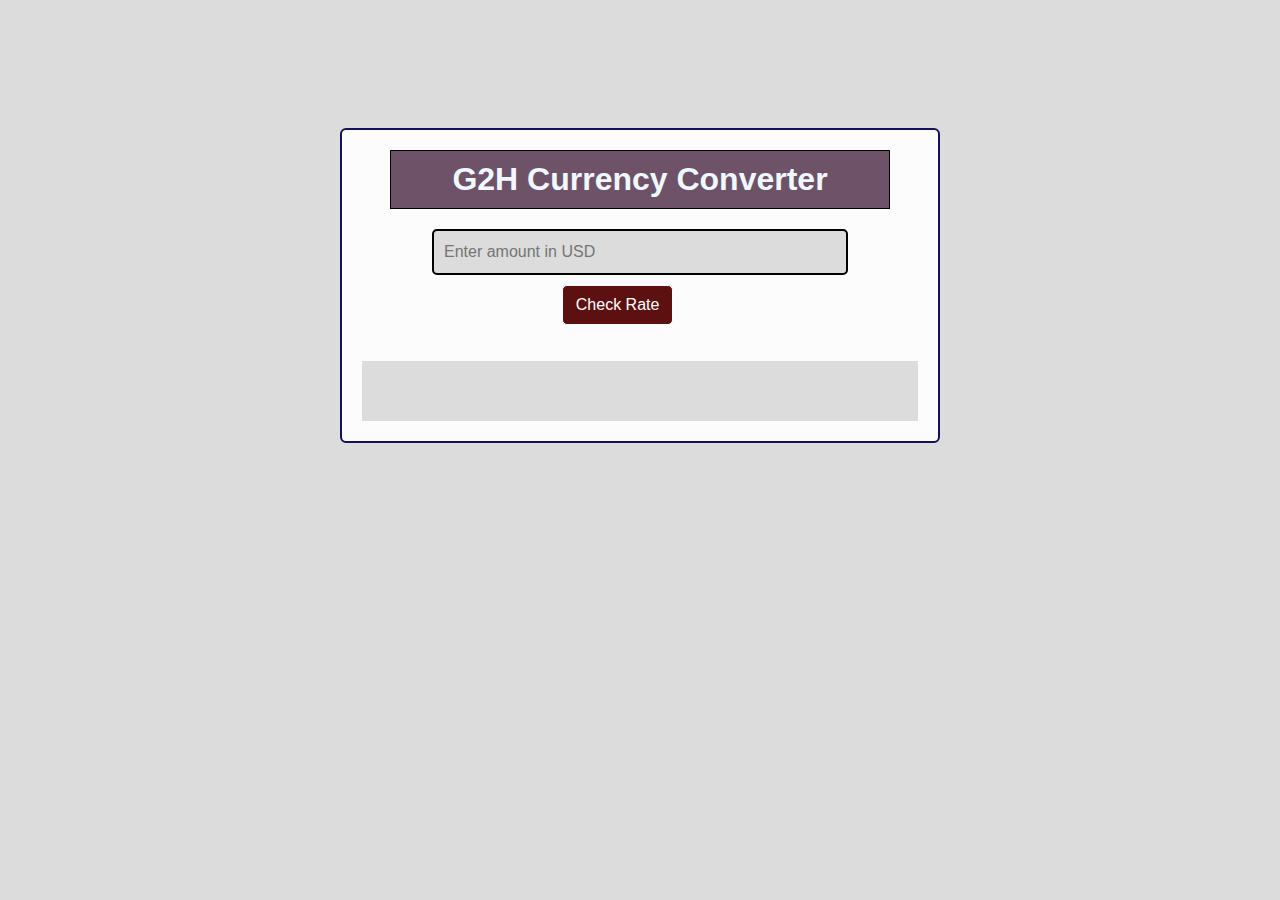
<file: index.html>
<!DOCTYPE html>
<html>
<head>
    <title>Fetch API - Currency Converter</title>
   <link rel="stylesheet" href="style.css">
</head>
<body>
    <section>

    <h1>G2H Currency Converter</h1>

    <!-- A simple form with an input for amount and a button -->
    <form>
        <!-- Input field to enter amount in dollars -->
        <input type="number" id="amount" class="input1" placeholder="Enter amount in USD">

        <!-- Button to check the current exchange rate -->
        <input type="button" class="input2" value="Check Rate" id="check">
    </form>
  <br>
  <br>
    <!-- Area where the results will be displayed -->
    <div id="result" class="div1">
        <div id="dollar"></div>
        <div id="naira"></div>
    </div>
</section>
    <!-- JavaScript section starts here -->
    <script src="script.js">
   
    </script>
</body>
</html>
</file>
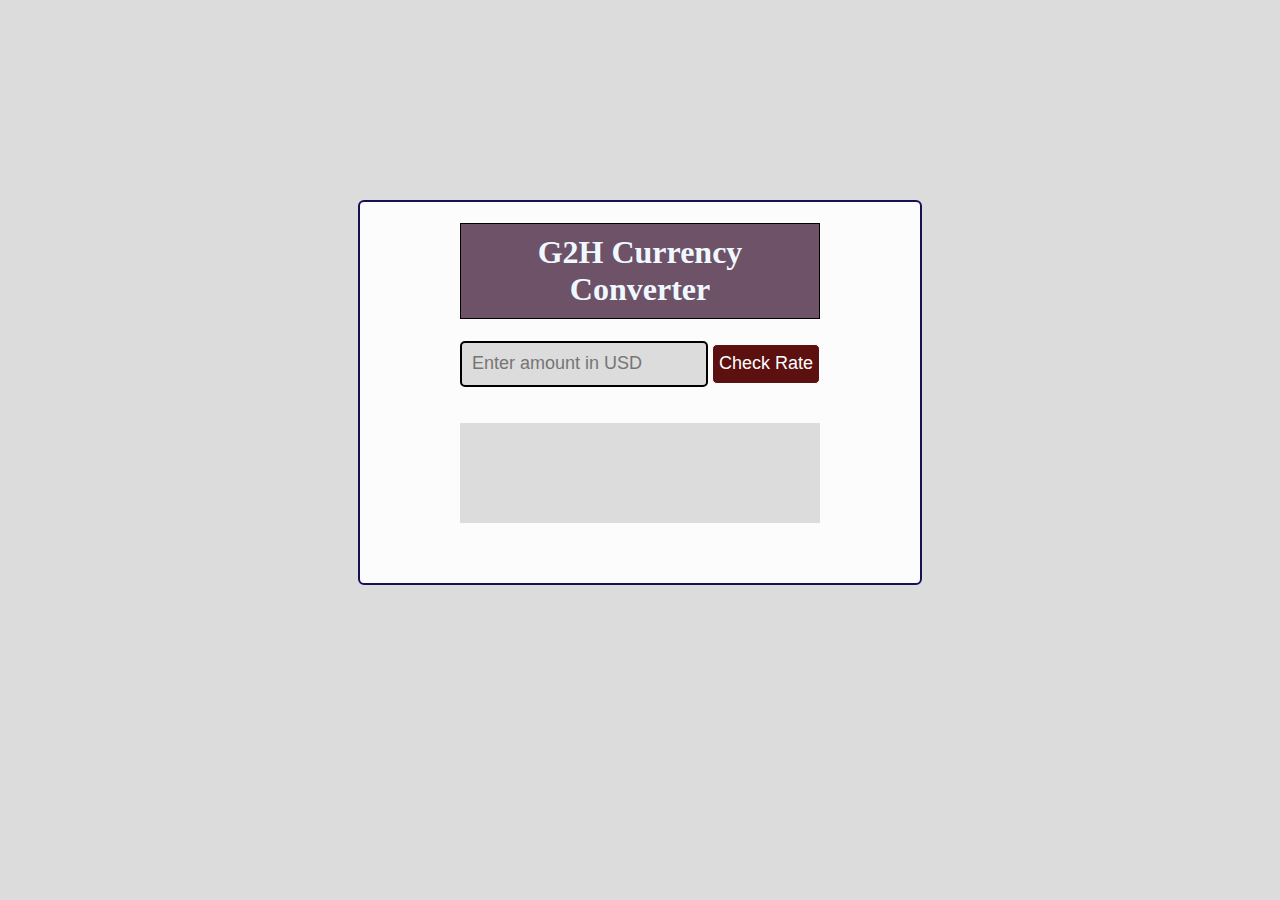
<file: explain.html>
<!DOCTYPE html>
<html>
<head>
    <title>Fetch API - Currency Converter</title>
    <style>
        body{
            text-align: center;
            background-color: gainsboro;

        }
        section{
            border: 2px solid rgb(21, 16, 92);
            border-radius: 6PX;
            margin-left: 350px;
            margin-right: 350px;
            padding-bottom: 60px;
            margin-top: 200px;
            background-color: rgb(251, 252, 251);
        }
        
        .input1{
            border: 2px solid black;
            height: 40px;
            border-radius: 5px;
            padding-left: 10px;
            background-color: gainsboro; 
            color: black;
            font-size: large;
        }
        .input2{

            border: 1px solid white;
            height: 40px;
            border-radius: 5px;
            background-color: rgb(92, 16, 16) ;
            color: white;
            font-size: large;
        }
        .div1{
            
            padding: 50px;
            margin-left: 100px;
            margin-right: 100px;
            background-color: gainsboro;
            color: black;
            font-size: medium;
        }
        h1{
            border: 1px solid black;
            padding: 10px;
            margin-left: 100px;
            margin-right: 100px;
            background-color: rgb(109, 82, 104);
            color: aliceblue;
        }
    </style>
</head>
<body>
    <section>

    <h1>G2H Currency Converter</h1>

    <!-- A simple form with an input for amount and a button -->
    <form>
        <!-- Input field to enter amount in dollars -->
        <input type="number" id="amount" class="input1" placeholder="Enter amount in USD">

        <!-- Button to check the current exchange rate -->
        <input type="button" class="input2" value="Check Rate" id="check">
    </form>
  <br>
  <br>
    <!-- Area where the results will be displayed -->
    <div id="result" class="div1">
        <div id="dollar"></div>
        <div id="naira"></div>
    </div>
</section>
    <!-- JavaScript section starts here -->
    <script>
        // Get the button element
        let btn = document.querySelector("#check");

        // Add a click event to the button
        btn.addEventListener("click", (e) => {
            // Prevent the form from reloading the page
            e.preventDefault();

            // Get the amount entered by the user
            let amount = document.getElementById("amount").value;

            // Fetch the latest exchange rates for USD
            fetch("https://open.er-api.com/v6/latest/USD")
                .then((response) => response.json()) // Convert response to JSON
                .then((data) => {
                    // Show the amount in dollars
                    document.getElementById("dollar").innerText = `USD: $${amount}`;

                    // Multiply the amount by the current USD to NGN rate
                    let nairaAmount = data.rates.NGN * amount;

                    // Show the amount in Naira, rounded to 2 decimal places
                    document.getElementById("naira").innerText = `NGN: ₦${nairaAmount.toFixed(2)}`;
                })
                .catch((error) => {
                    // In case something goes wrong
                    console.error("Error fetching data:", error);
                    document.getElementById("naira").innerText = "Could not fetch exchange rate.";
                });
        });
    </script>
</body>
</html>
</file>
<file: style.css>
body {
    text-align: center;
    background-color: gainsboro;
    margin: 0;
    font-family: sans-serif;
}

section {
    border: 2px solid rgb(21, 16, 92);
    border-radius: 6px;
    margin: 10% auto;
    padding-bottom: 60px;
    padding: 20px;
    background-color: rgb(251, 252, 251);
    width: 90%;
    max-width: 600px;
    box-sizing: border-box;
}

.input1 {
    border: 2px solid black;
    height: 40px;
    border-radius: 5px;
    padding-left: 10px;
    background-color: gainsboro; 
    color: black;
    font-size: 1rem;
    width: 90%;
    max-width: 400px;
    margin: 10px auto;
    display: block;
}

.input2 {
    border: 1px solid white;
    height: 40px;
    border-radius: 5px;
    background-color: rgb(92, 16, 16);
    color: white;
    font-size: 1rem;
    width: 20%;
    max-width: 400px;
    display: block;
    margin-left: 200px;
}

.div1 {
    padding: 30px 5%;
    background-color: gainsboro;
    color: black;
    font-size: 1rem;
}

h1 {
    border: 1px solid black;
    padding: 10px;
    margin: 0 auto 20px auto;
    background-color: rgb(109, 82, 104);
    color: aliceblue;
    width: 90%;
    max-width: 500px;
    box-sizing: border-box;
}

/* Optional: Improve layout on very small screens */
@media screen and (max-width: 480px) {
    .input1, .input2 {
        font-size: 0.9rem;
        height: 36px;
    }

    .div1 {
        font-size: 0.9rem;
        padding: 20px 5%;
    }

    h1 {
        font-size: 1.2rem;
        padding: 8px;
    }
}
</file>
